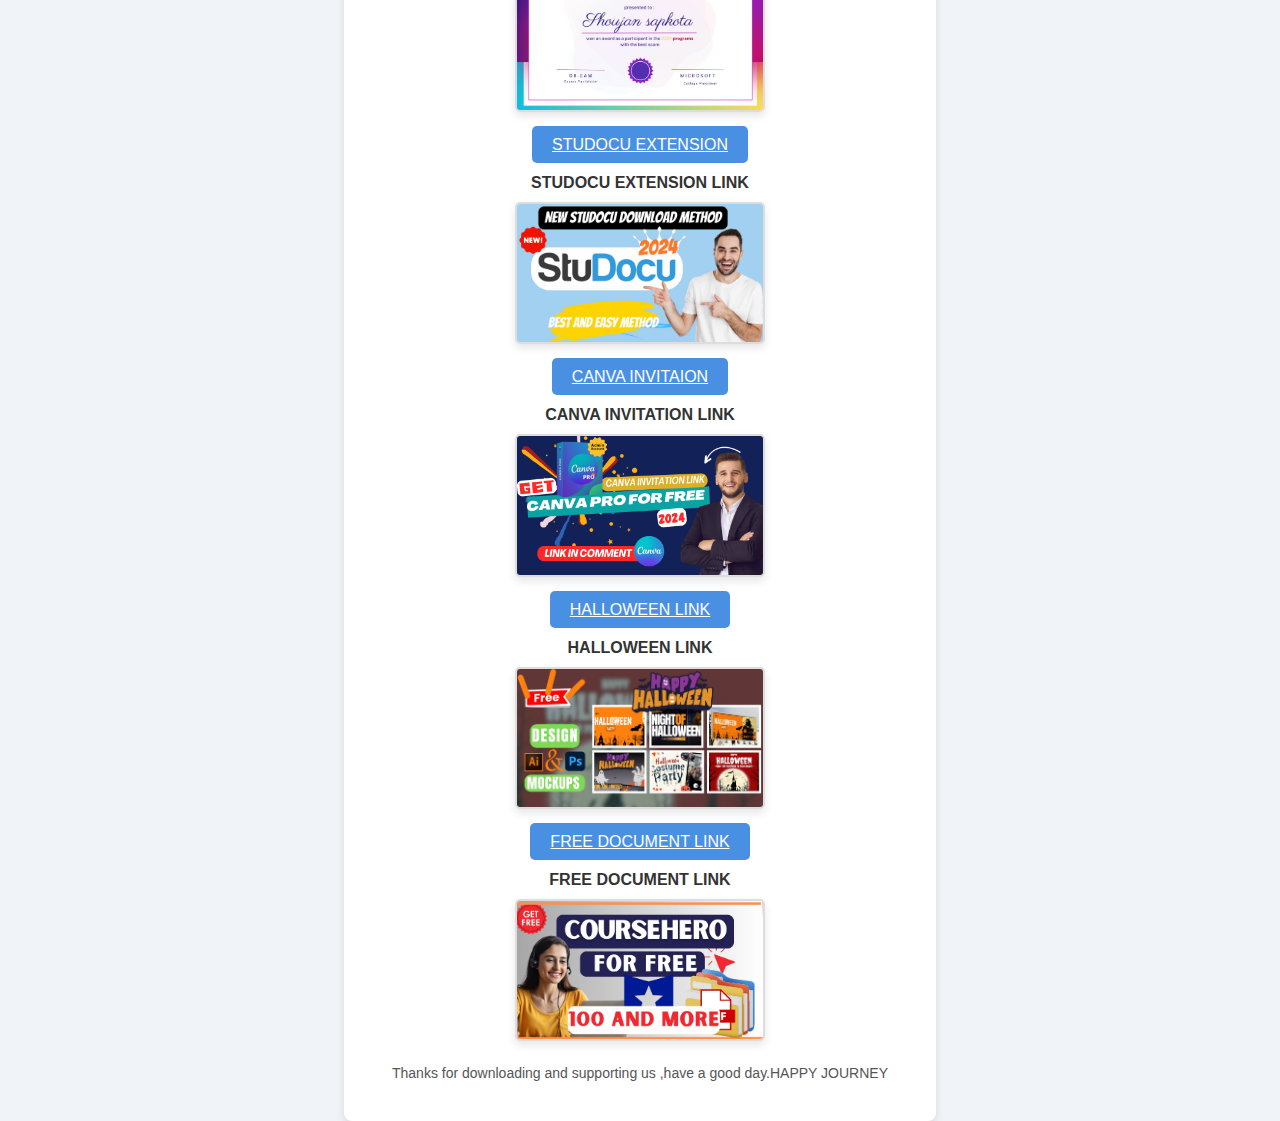
<file: Download.html>
<!DOCTYPE html>
<html lang="en">
<head>
    <meta charset="UTF-8">
    <meta name="viewport" content="width=device-width, initial-scale=1.0">
    <title>Download page for different link</title>
    <style>
        /* Reset styles */
        * {
            margin: 0;
            padding: 0;
            box-sizing: border-box;
        }

        body {
            font-family: Arial, sans-serif;
            display: flex;
            justify-content: center;
            align-items: center;
            height: 100vh;
            background-color: #f0f4f8;
            color: #333;
        }

        .container {
            max-width: 600px;
            padding: 20px;
            background-color: #ffffff;
            border-radius: 8px;
            box-shadow: 0 4px 8px rgba(0, 0, 0, 0.1);
            text-align: center;
        }

        header h1 {
            font-size: 24px;
            color: #333;
            margin-bottom: 10px;
        }

        header p {
            font-size: 16px;
            color: #666;
        }

        .button-group {
            margin: 20px 0;
        }

        .button {
            background-color: #4a90e2;
            color: #fff;
            border: none;
            padding: 10px 20px;
            margin: 5px;
            border-radius: 5px;
            font-size: 16px;
            cursor: pointer;
            transition: background-color 0.3s;
        }

        .button:hover {
            background-color: #357abd;
        }

        .description {
            font-size: 14px;
            color: #555;
            margin: 20px 0;
        }

        .image-section {
            margin: 20px 0;
        }

        .image-section img {
            width: 100%;
            max-width: 250px;
            height: auto;
            border-radius: 5px;
            border: 2px solid #ddd;
            box-shadow: 0 4px 8px rgba(0, 0, 0, 0.1);
        }

        .image-label {
            font-weight: bold;
            color: #333;
            margin: 10px 0;
        }
        /* Basic styling for the linked image */
.image-link {
    width: 100%; /* Adjust width as needed */
    max-width: 300px;
    border-radius: 10px;
    transition: transform 0.3s, box-shadow 0.3s;
}

/* Hover effect */
.image-link:hover {
    transform: scale(1.05);
    box-shadow: 0 4px 8px rgba(0, 0, 0, 0.3);
}

    </style>
</head>
<body>
    <div class="container">
        <header>
            <h1>Welcome to Our Download page </h1>
            <p>we provides a different knowledgeable material for four learning and earnings.</p>
        </header>
        
        <div class="button-group">
            <a href="https://drive.google.com/drive/folders/1cBxD0M8e5DdGae4iZgTDUAQ_fhxzYL1L?usp=sharing" target="_blank" class="button">Certificate Generator code</a>
            <div class="image-section">
                <p class="image-label">HTML,CSS,JAVASCRIPT code for generateCertificate</p>
                 <!-- Image with link -->
    <a href="https://drive.google.com/drive/folders/1cBxD0M8e5DdGae4iZgTDUAQ_fhxzYL1L?usp=sharing" target="_blank">
        <img src="img/certificate.jpg" alt="ample Image" class="image-link">
    </a>
            </div>
            
            <div class="button-group">
            <a href="https://drive.google.com/file/d/1_l804hWcAstGiKXKhFkBA5cssD5xxqm-/view?usp=drive_link" target="_blank" class="button">STUDOCU EXTENSION</a>
            <div class="image-section">
                <p class="image-label">STUDOCU EXTENSION LINK</p>
                 <!-- Image with link -->
    <a href="https://drive.google.com/file/d/1_l804hWcAstGiKXKhFkBA5cssD5xxqm-/view?usp=drive_link" target="_blank">
        <img src="img/studoc.jpg" alt="ample Image" class="image-link">
    </a>
            </div>
            
            <div class="button-group">
            <a href="https://www.canva.com/brand/join?token=0fWHWvlqimZks6LMG1nVHQ&brandingVariant=edu&referrer=team-invite" target="_blank" class="button">CANVA INVITAION</a>
            <div class="image-section">
                <p class="image-label">CANVA INVITATION LINK</p>
                 <!-- Image with link -->
    <a href="https://www.canva.com/brand/join?token=0fWHWvlqimZks6LMG1nVHQ&brandingVariant=edu&referrer=team-invite" target="_blank">
        <img src="img/canva.jpg" alt="ample Image" class="image-link">
    </a>
            </div>
            
            <div class="button-group">
            <a href="https://drive.google.com/drive/folders/1XqliAruw9RaB2KoESLs2IjQ4cbgn7eDU?usp=sharing" target="_blank" class="button">HALLOWEEN LINK</a>
            <div class="image-section">
                <p class="image-label">HALLOWEEN LINK</p>
                 <!-- Image with link -->
    <a href="https://drive.google.com/drive/folders/1XqliAruw9RaB2KoESLs2IjQ4cbgn7eDU?usp=sharing" target="_blank">
        <img src="img/hallo.jpg" alt="ample Image" class="image-link">
    </a>
            </div>
                <div class="button-group">
            <a href="https://drive.google.com/drive/folders/1CgsCCoio5wZZ24JxnOPcy4YF5qU7IJK_?usp=sharing" target="_blank" class="button">FREE DOCUMENT LINK</a>
            <div class="image-section">
                <p class="image-label">FREE DOCUMENT LINK</p>
                 <!-- Image with link -->
    <a href="https://drive.google.com/drive/folders/1CgsCCoio5wZZ24JxnOPcy4YF5qU7IJK_?usp=sharing" target="_blank">
        <img src="img/coursehero.jpg" alt="ample Image" class="image-link">
    </a>
            </div>
        
        <div class="description">
            <p>Thanks for downloading and supporting us ,have a good day.HAPPY JOURNEY</p>
        </div>
    </div>
</body>
</html>
</file>
